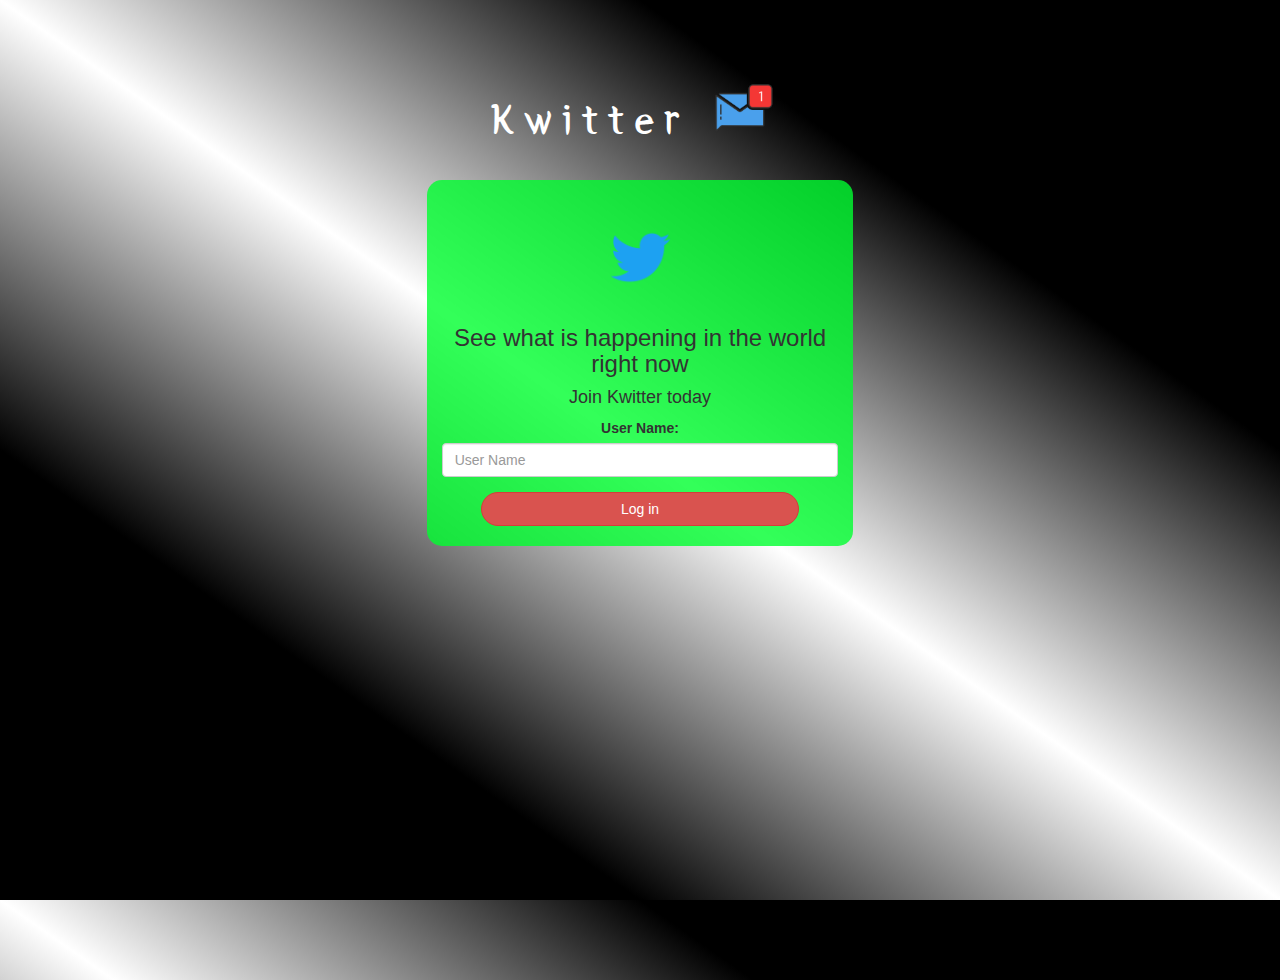
<file: index.html>
<!DOCTYPE html>
<html>
<head>
	<title>Kwitter</title>
<link href="https://fonts.googleapis.com/css?family=Yeon+Sung&display=swap" rel="stylesheet"><meta name="viewport" content="width=device-width, initial-scale=1">

<link rel="stylesheet" href="https://maxcdn.bootstrapcdn.com/bootstrap/3.4.0/css/bootstrap.min.css">
<script src="https://ajax.googleapis.com/ajax/libs/jquery/3.4.1/jquery.min.js"></script>
<script src="https://maxcdn.bootstrapcdn.com/bootstrap/3.4.0/js/bootstrap.min.js"></script>

<link rel="stylesheet" type="text/css" href="style.css">
<script src="kwitter.js"></script>
</head>
<body>
<center>
	<h1 class="header">	
		Kwitter	<sup>
	<img src="m2.png">
	</sup>
</h1>
	<div class="col-lg-4 col-md-6 col-sm-6 col-xs-11 login_div">
	<img src="kwit.png" class="logo">
		<h3 >See what is happening in the world right now</h3>
		<h4 >Join Kwitter today</h4>
		<div class="form-group">
		  <label >User Name:</label>
<input type="text" id="user_name" class="form-control" placeholder="User Name">
		</div>
		<button id="login_button" class="btn btn-danger" onclick="addUser()">Log in</button>
		<br><br>
	</div>
</center>
</body>
</html>
</file>
<file: style.css>
html, body
{
  height: 100%;
  margin: 0;
}

body
{
background-image: linear-gradient(to right top,#000000, #000000, #ffffff, #000000, #000000);
}

.header
{
	color: white;font-family: 'Yeon Sung';font-size: 45px;letter-spacing: 10px;margin-top: 80px;
}
.header img
{
	width: 90px;margin-left: -15px;
}

.login_div
{
	background: rgba(0, 255, 47, 0.8);float: none;border-radius: 15px;
}

.logo
{
	width: 95px;margin-top: 30px;border-radius: 40px;
}

#login_button
{
	width: 80%;border-radius: 25px;
}

.room_name
{
	cursor: pointer;
	font-size: 20px;
}


#logout
{
	font-size: 20px; float: right;
}


#output
{
	padding: 10px; width:80%;background: rgba(9, 255, 0, 0.8);border-radius: 15px;
}

.input_div_room_page
{
	width: 80%;
}

.input_div label
{
	color: rgb(255, 0, 0);font-size: 20px;
}


.input_div_message_page
{
	position: fixed;bottom: 0px;width: 100%;background: rgb(34, 0, 255);
}
.input_div_message_page label
{
	color: rgb(208, 255, 0);
}
.input_div_message_page #msg
{
	width: 80%;
}
.input_div_message_page button
{
	margin-top: 15px;
	width: 50%; 
}
.color_white
{
	color: rgb(18, 18, 18)
}

.user_tick
{
	width:20px;
}
.message_h4
{
	padding-left:5px;color:grey;
}
</file>
